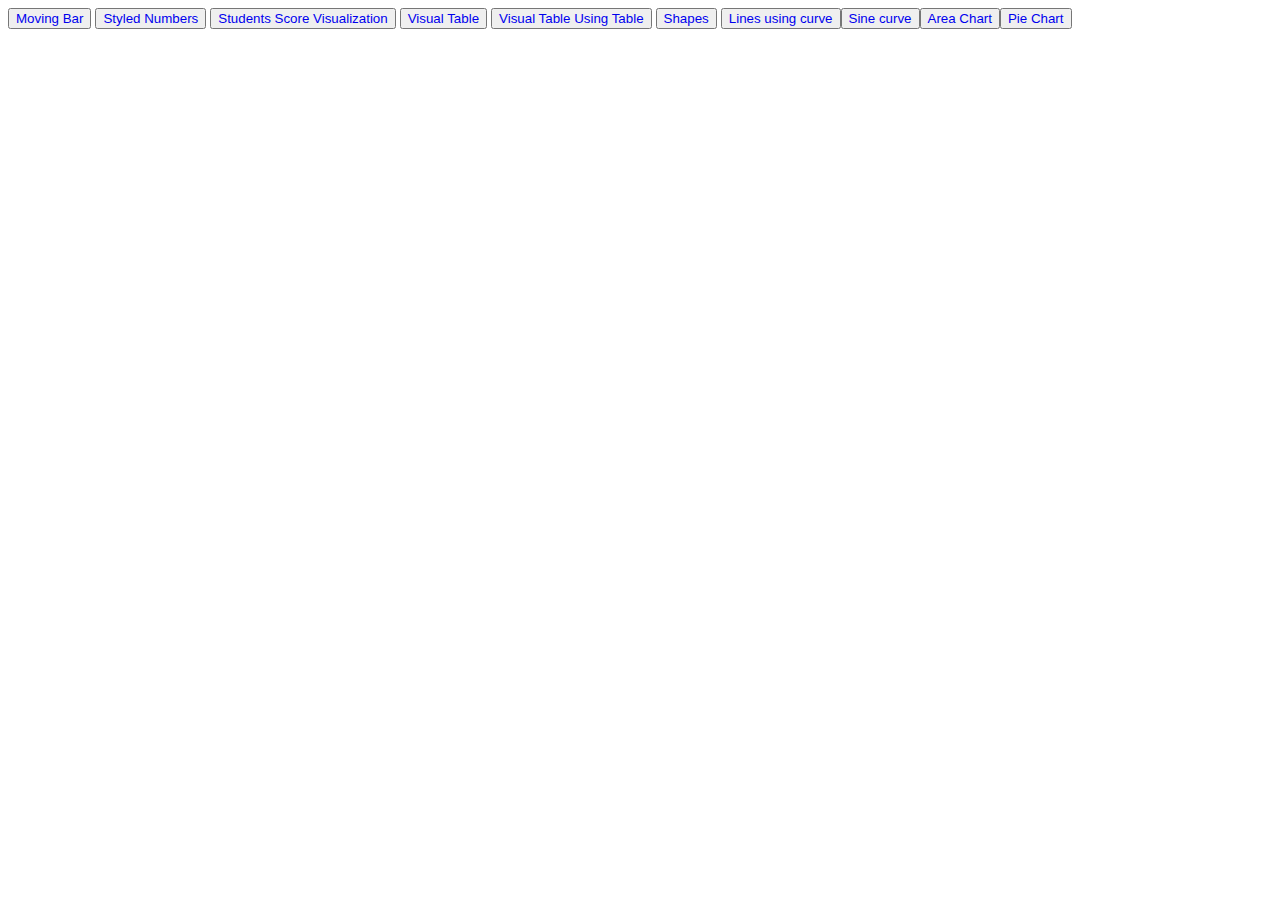
<file: index.html>
<!DOCTYPE html>
<html lang="en">
<head>
    <meta charset="UTF-8">
    <title>All visual exercise</title>
    <style>
        button {

        }

        a {
            text-decoration: none;
        }
    </style>
</head>
<body>
<button>
    <a href="movingBar.html">Moving Bar</a>
</button>
<button>
    <a href="numbers.html">Styled Numbers</a>
</button>
<button>
    <a href="studentScores.html">Students Score Visualization</a>
</button>
<button>
    <a href="visualTable.html">Visual Table</a>
</button>
<button>
    <a href="visualTableUsingTable.html">Visual Table Using Table</a>
</button>
<button>
    <a href="shapes.html">Shapes</a>
</button>
<button>
    <a href="interpolation.html">Lines using curve</a>
</button><button>
    <a href="sineCurve.html">Sine curve</a>
</button><button>
    <a href="areaChart.html">Area Chart</a>
</button><button>
    <a href="pieChart.html">Pie Chart</a>
</button>
</body>
</html>
</file>
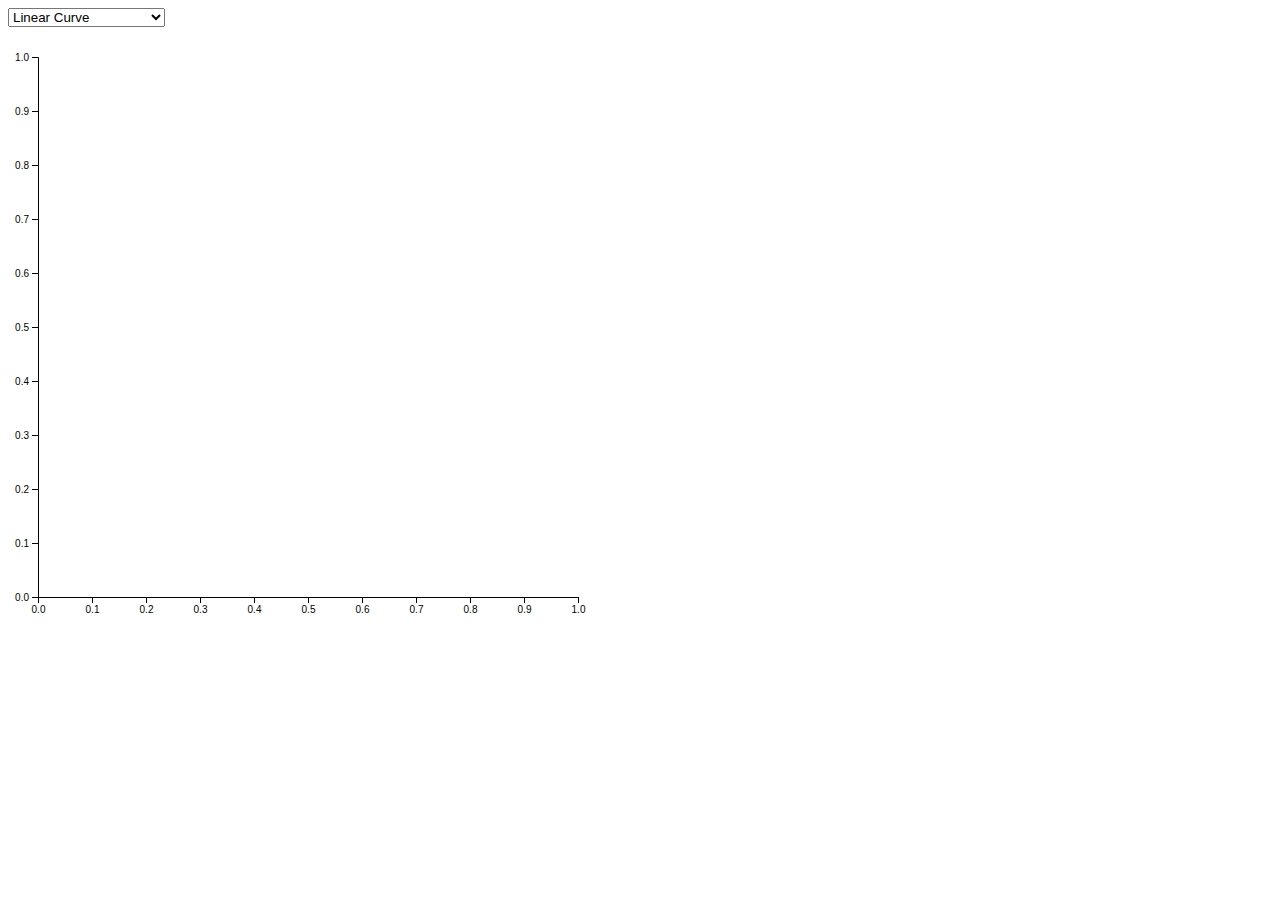
<file: areaChart.html>
<!DOCTYPE html>
<html lang="en">
<head>
    <meta charset="UTF-8">
    <title>Area Chart</title>
    <link rel="stylesheet" href="styles/areaChart.css">
</head>
<body>
<script type="text/javascript" src="lib/http_cdnjs.cloudflare.com_ajax_libs_d3_4.2.8_d3.js"></script>
<script type="text/javascript" src="lib/common.js"></script>
<script type="text/javascript" src="scripts/areaChart.js"></script>
<div id="container"></div>

</body>
</html>
</file>
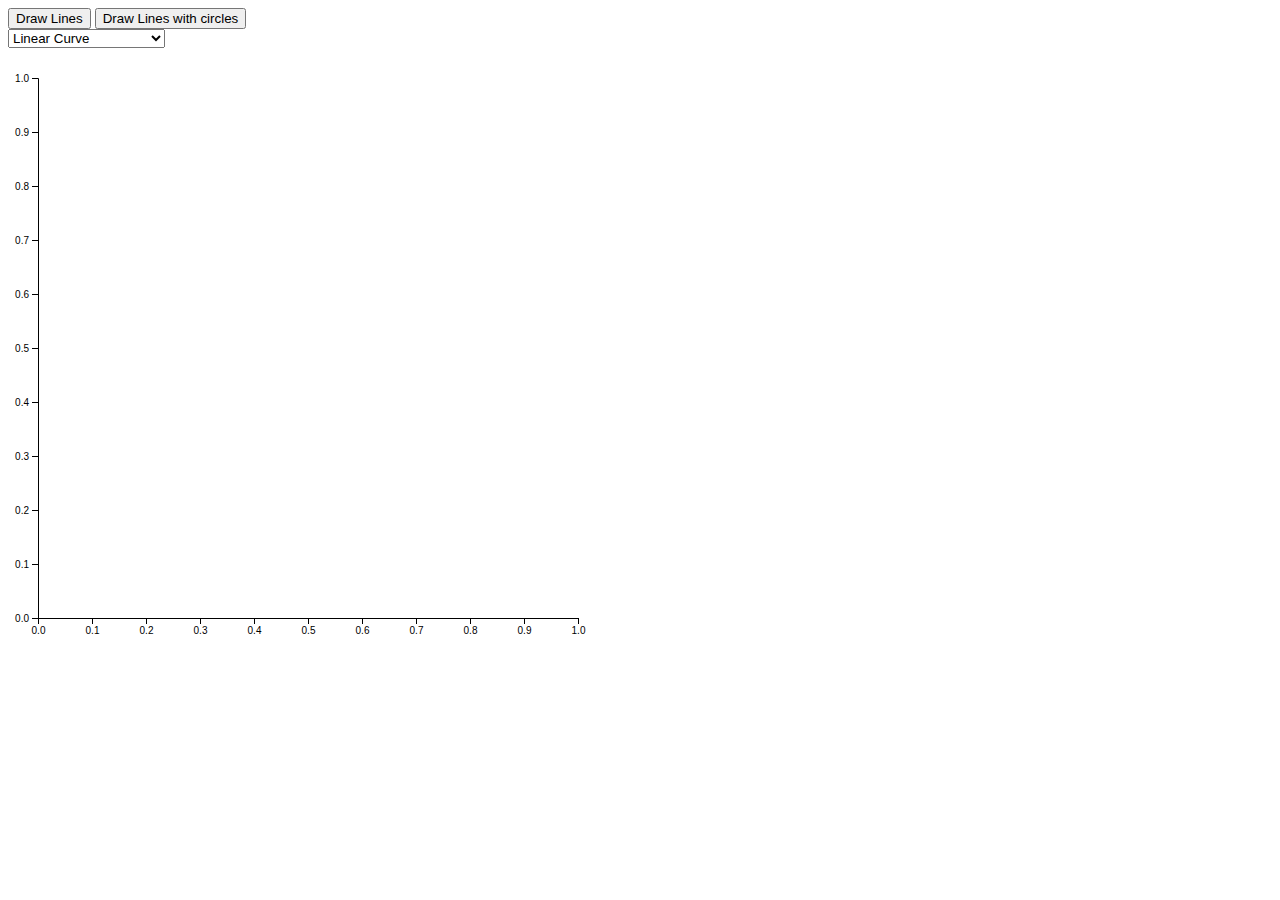
<file: interpolation.html>
<!DOCTYPE html>
<html lang="en">
<head>
    <meta charset="UTF-8">
    <title>Line points and Sine value</title>
    <link rel="stylesheet" href="styles/interpolation.css">
</head>
<body>
<script type="text/javascript" src="lib/http_cdnjs.cloudflare.com_ajax_libs_d3_4.2.8_d3.js"></script>
<script type="text/javascript" src="lib/common.js"></script>
<script type="text/javascript" src="scripts/interpolation.js"></script>
<div>
    <button onclick="drawLines(line)">Draw Lines</button>
    <button onclick="drawLines(line, true)">Draw Lines with circles</button>
</div>
<div id="container"></div>
</body>
</html>
</file>
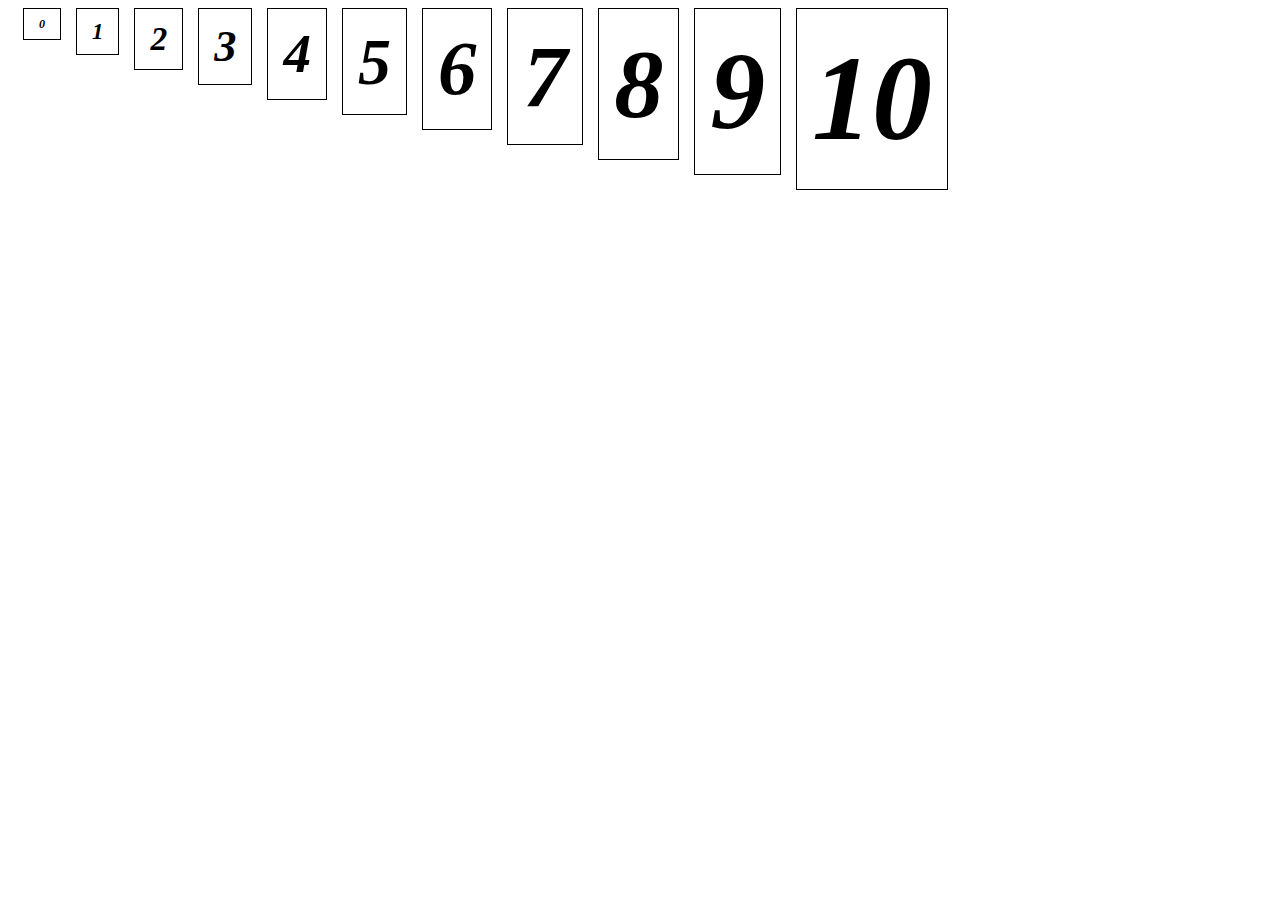
<file: numbers.html>
<!DOCTYPE html>
<html lang="en">
<head>
    <meta charset="UTF-8">
    <title>Numbers</title>
    <style>
        .block {
            float: left;
            margin-left: 15px;
            border: 1px solid black;
            text-align: center;
            padding: 0 15px 0 15px;
        }
    </style>
</head>
<body>
<script type="text/javascript" src="lib/http_cdnjs.cloudflare.com_ajax_libs_d3_4.2.8_d3.js"></script>
<script type="text/javascript" src="scripts/numbers.js"></script>
<div id="container"></div>

</body>
</html>
</file>
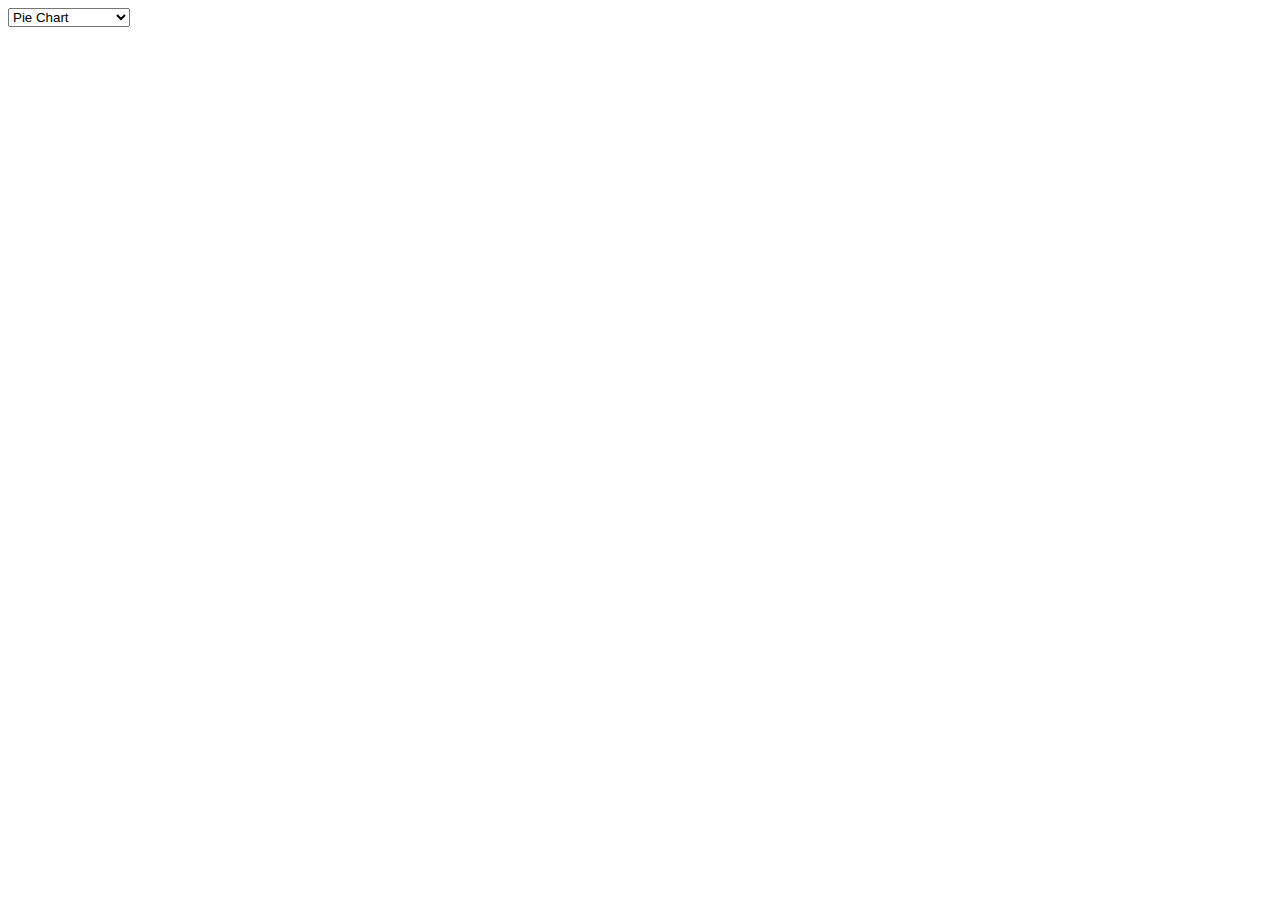
<file: pieChart.html>
<!DOCTYPE html>
<html lang="en">
<head>
    <meta charset="UTF-8">
    <title>Pie Chart</title>
</head>
<body>
<script type="text/javascript" src="lib/http_cdnjs.cloudflare.com_ajax_libs_d3_4.2.8_d3.js"></script>
<script type="text/javascript" src="lib/common.js"></script>
<script type="text/javascript" src="scripts/pieChart.js"></script>
<div id="container"></div>
</body>
</html>
</file>
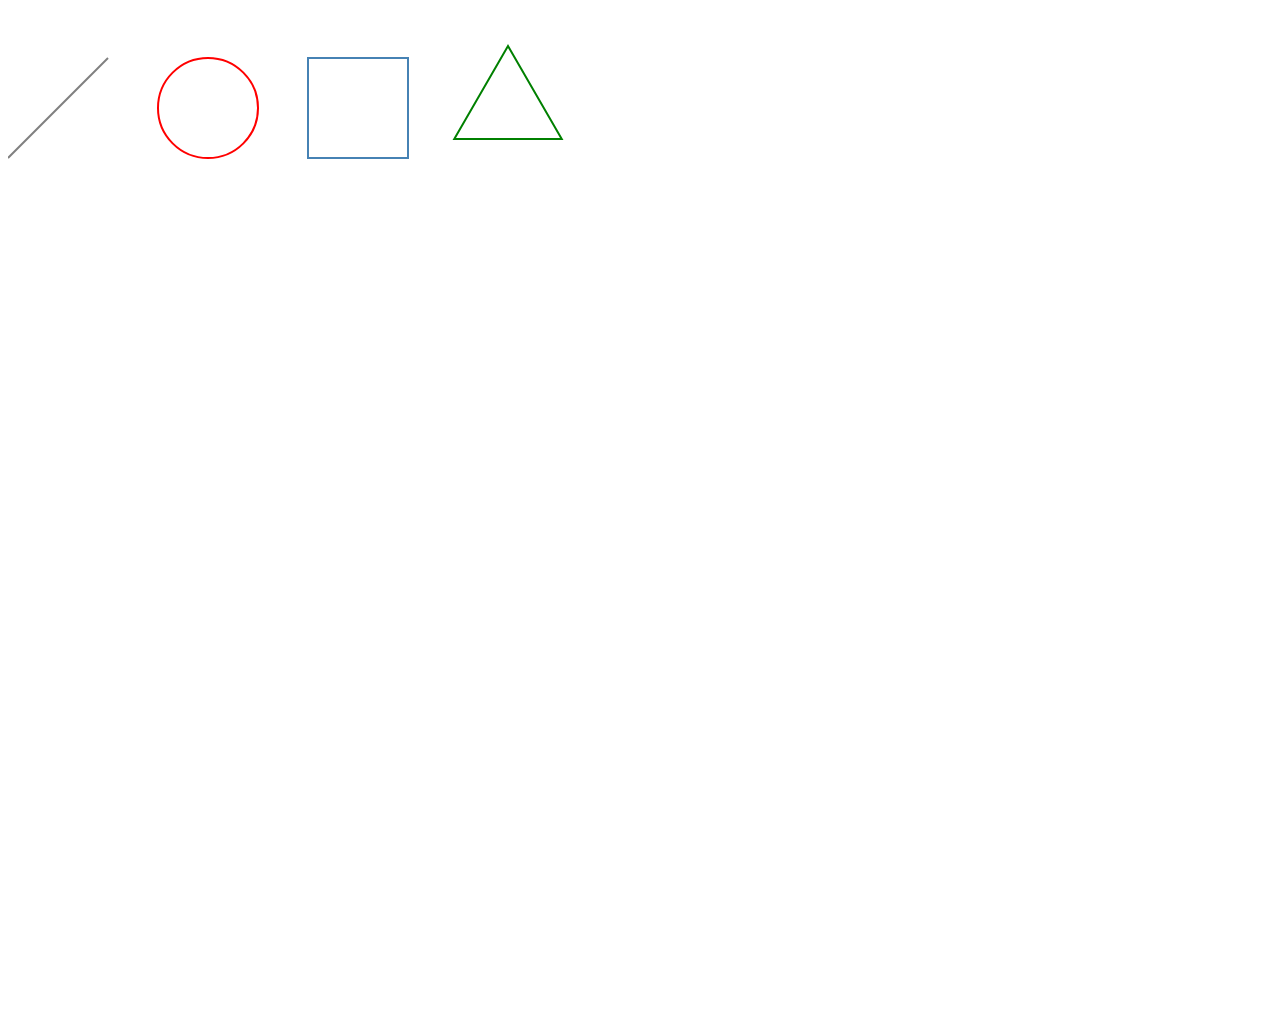
<file: shapes.html>
<!DOCTYPE html>
<html lang="en">
<head>
    <meta charset="UTF-8">
    <title>Shapes</title>
    <link rel="stylesheet" href="styles/shapes.css">
</head>
<body>
<script type="text/javascript" src="lib/http_cdnjs.cloudflare.com_ajax_libs_d3_4.2.8_d3.js"></script>
<script type="text/javascript" src="lib/common.js"></script>
<script type="text/javascript" src="scripts/shapes.js"></script>
<div id="container"></div>
</body>
</html>
</file>
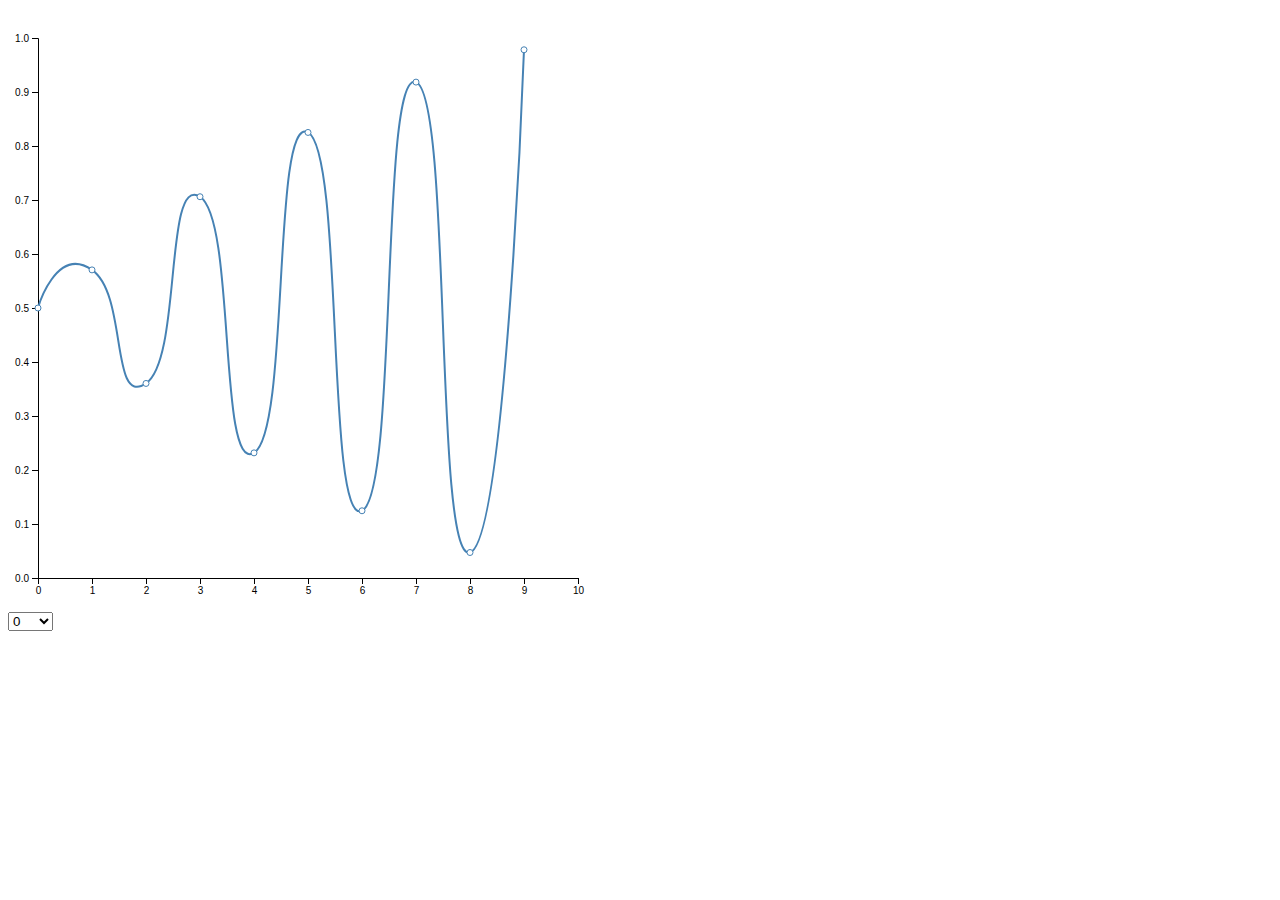
<file: sineCurve.html>
<!DOCTYPE html>
<html lang="en">
<head>
    <meta charset="UTF-8">
    <title>Sine Curve</title>
    <link rel="stylesheet" href="styles/sineCurve.css">
</head>
<body>
<script type="text/javascript" src="lib/http_cdnjs.cloudflare.com_ajax_libs_d3_4.2.8_d3.js"></script>
<script type="text/javascript" src="lib/common.js"></script>
<script type="text/javascript" src="scripts/sineCurve.js"></script>
<div id="container"></div>

</body>
</html>
</file>
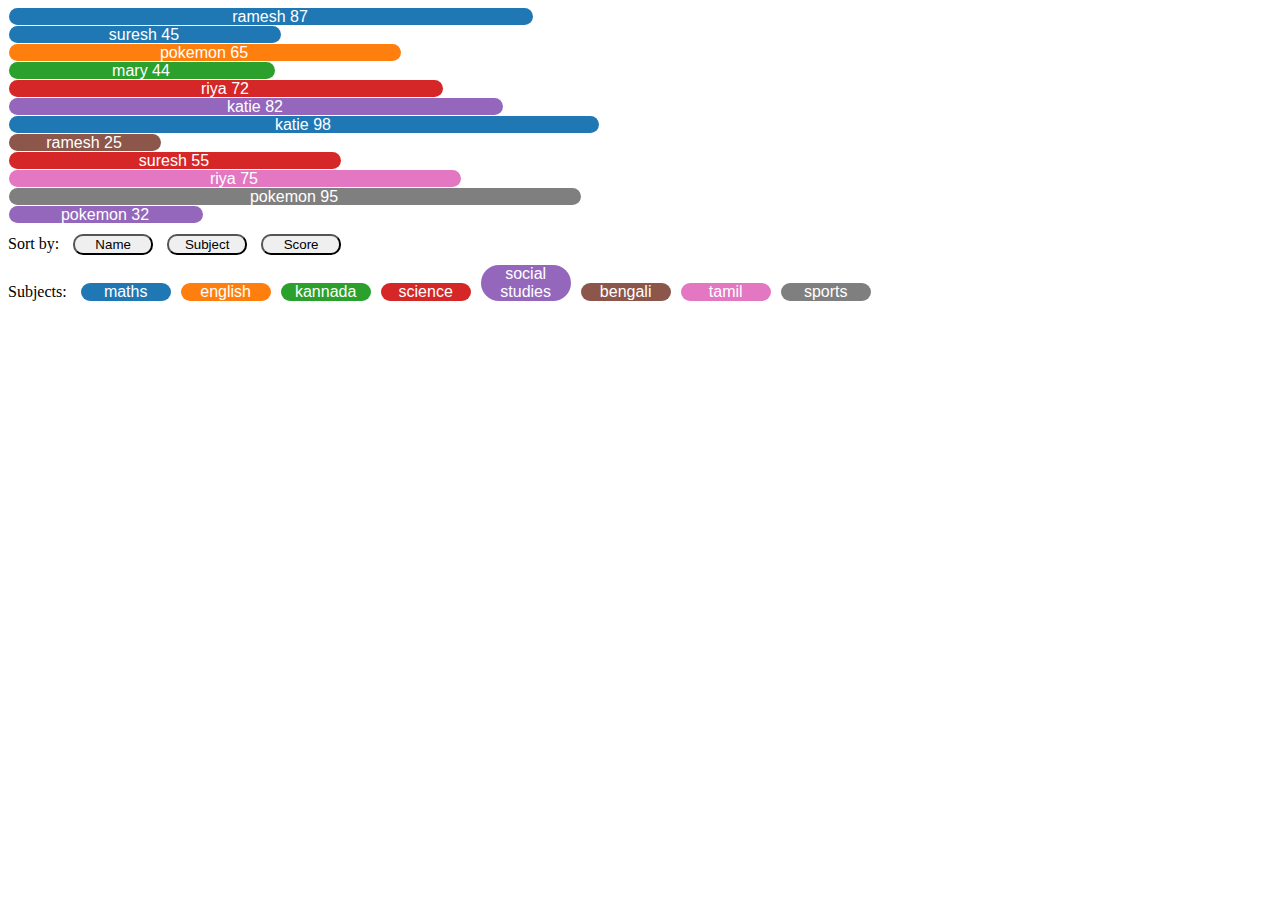
<file: studentScores.html>
<!DOCTYPE html>
<html lang="en">
<head>
    <meta charset="UTF-8">
    <title>Student Scores</title>
    <link rel="stylesheet" href="styles/studentScores.css">
</head>
<body>
<script type="text/javascript" src="lib/http_cdnjs.cloudflare.com_ajax_libs_d3_4.2.8_d3.js"></script>
<script type="text/javascript" src="scripts/studentScores.js"></script>
<div id="container"></div>
<div class="button-container">
    <label>Sort by:</label>
    <button class="sort-button" onclick="sortBy('name')">Name</button>
    <button class="sort-button" onclick="sortBy('subject')">Subject</button>
    <button class="sort-button" onclick="sortBy('score')">Score</button>
</div>
<div id="subject-legend" class="button-container">
   <div class="floating-block"><label>Subjects:</label></div>
</div>
</body>
</html>
</file>
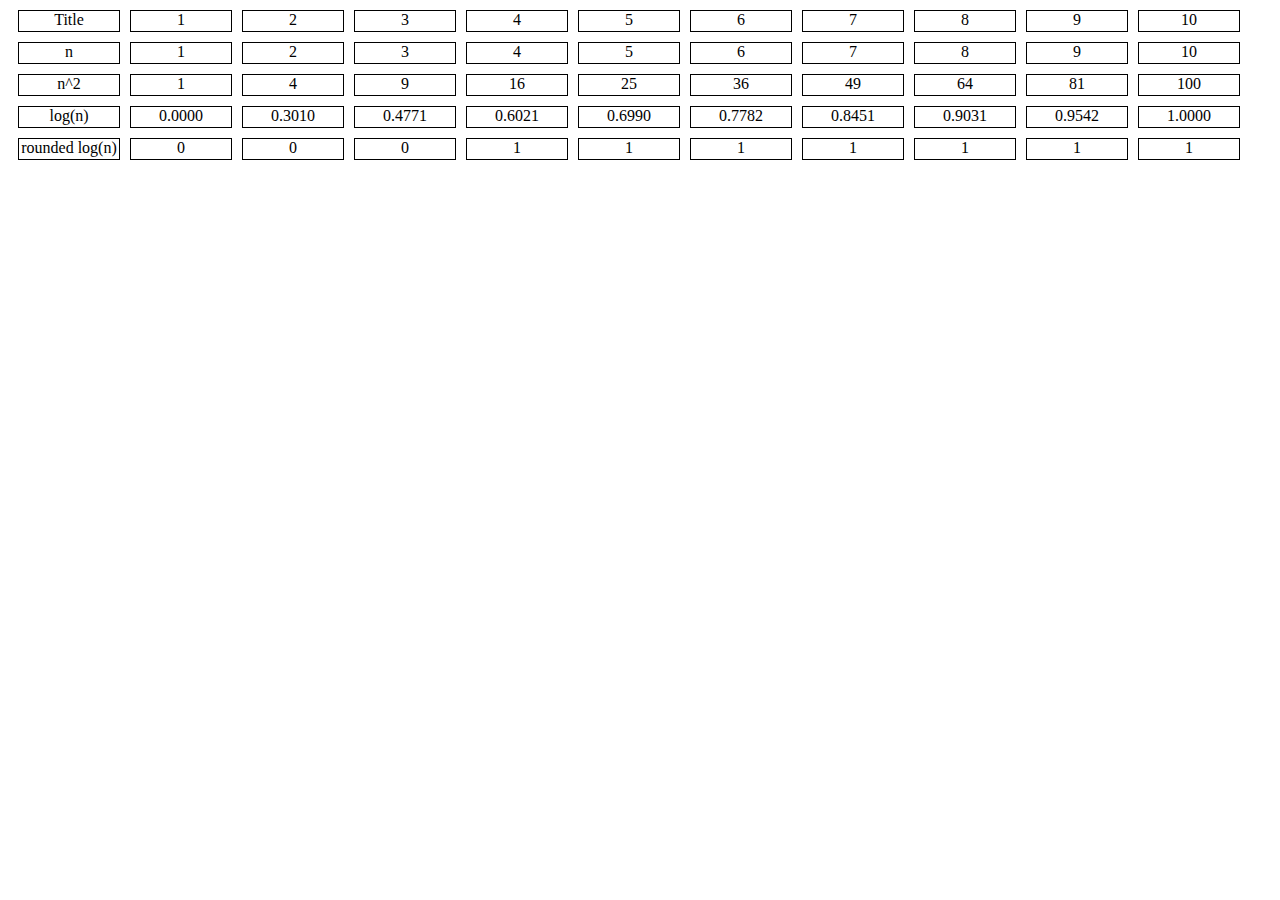
<file: visualTable.html>
<!DOCTYPE html>
<html lang="en">
<head>
    <meta charset="UTF-8">
    <title>Visual Table</title>
    <link rel="stylesheet" href="styles/visualTable.css">
</head>
<body>
<script type="text/javascript" src="lib/http_cdnjs.cloudflare.com_ajax_libs_d3_4.2.8_d3.js"></script>
<script type="text/javascript" src="scripts/visualTable.js"></script>
<div id="container"></div>
</body>
</html>
</file>
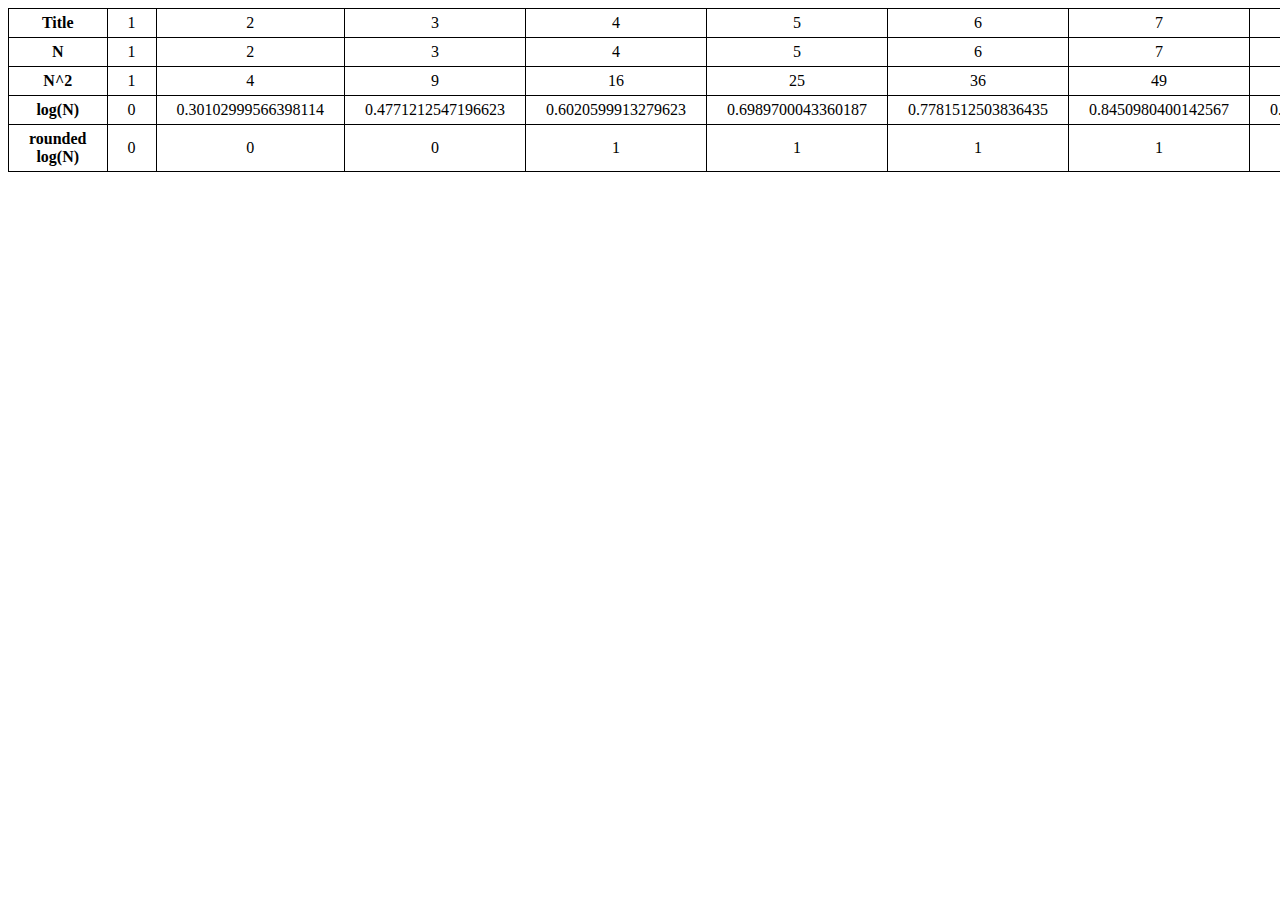
<file: visualTableUsingTable.html>
<!DOCTYPE html>
<html lang="en">
<head>
    <meta charset="UTF-8">
    <title>Visual Table</title>
    <link rel="stylesheet" href="styles/visualTableUsingTable.css">
</head>
<body>
<script src="lib/http_cdnjs.cloudflare.com_ajax_libs_d3_4.2.8_d3.js"></script>
<script src="scripts/visualTableUsingTable.js"></script>
<div id="container"></div>
</body>
</html>
</file>
<file: styles/areaChart.css>
.area {
    fill: steelblue;
    opacity: 0.25;
}

.line {
    fill: none;
    stroke-width: 2px;
    stroke: steelblue;
}

.circle {
    fill: white;
    stroke: steelblue;
}
</file>
<file: styles/interpolation.css>
.line {
    fill: none;
    stroke-width: 2px;
}
.convertedLine{
    stroke: darkred;
}

.sineLine{
    stroke: darkblue;
}

.circle {
    fill: white;
    stroke: steelblue;
}
</file>
<file: styles/shapes.css>
.shape {
    stroke-width: 2px;
    fill: none;
}
</file>
<file: styles/sineCurve.css>
.line {
    fill: none;
    stroke-width: 2px;
    stroke: steelblue;
}

.circle {
    fill: white;
    stroke: steelblue;
}
</file>
<file: styles/studentScores.css>
.bars {
    text-align: center;
    padding-bottom: 7px;
    padding-right: 2px;
    margin: 1px;
    color: white;
    height: 10px;
    font-family: sans-serif;
    font-weight: 100;
}

.radial-corner {
    border-radius: 10px;
}

.button-container {
    padding-top: 10px;
}

.legend {
    width: 90px;
    margin-left: 10px;
    text-align: center;
    font-family: sans-serif;
    font-weight: 100;
    color: white;
    border-radius: 25px;
}

.floating-block {
    display: inline-block;
}

.sort-button {
    margin-left: 10px;
    border-radius: 10px;
    font-family: sans-serif;
    width: 80px;
}

button:focus {
    outline: none;
}
</file>
<file: styles/visualTable.css>
.cell {
    width: 100px;
    height: 20px;
    border: 1px solid black;
    text-align: center;
    display: inline-block;
    margin-left: 10px;
}

.row {
    margin-top: 10px;
}
</file>
<file: styles/visualTableUsingTable.css>
.cell {
    border: 1px solid black;
    text-align: center;
    padding: 5px 20px;
}

table {
    border-collapse: collapse;
}
</file>
